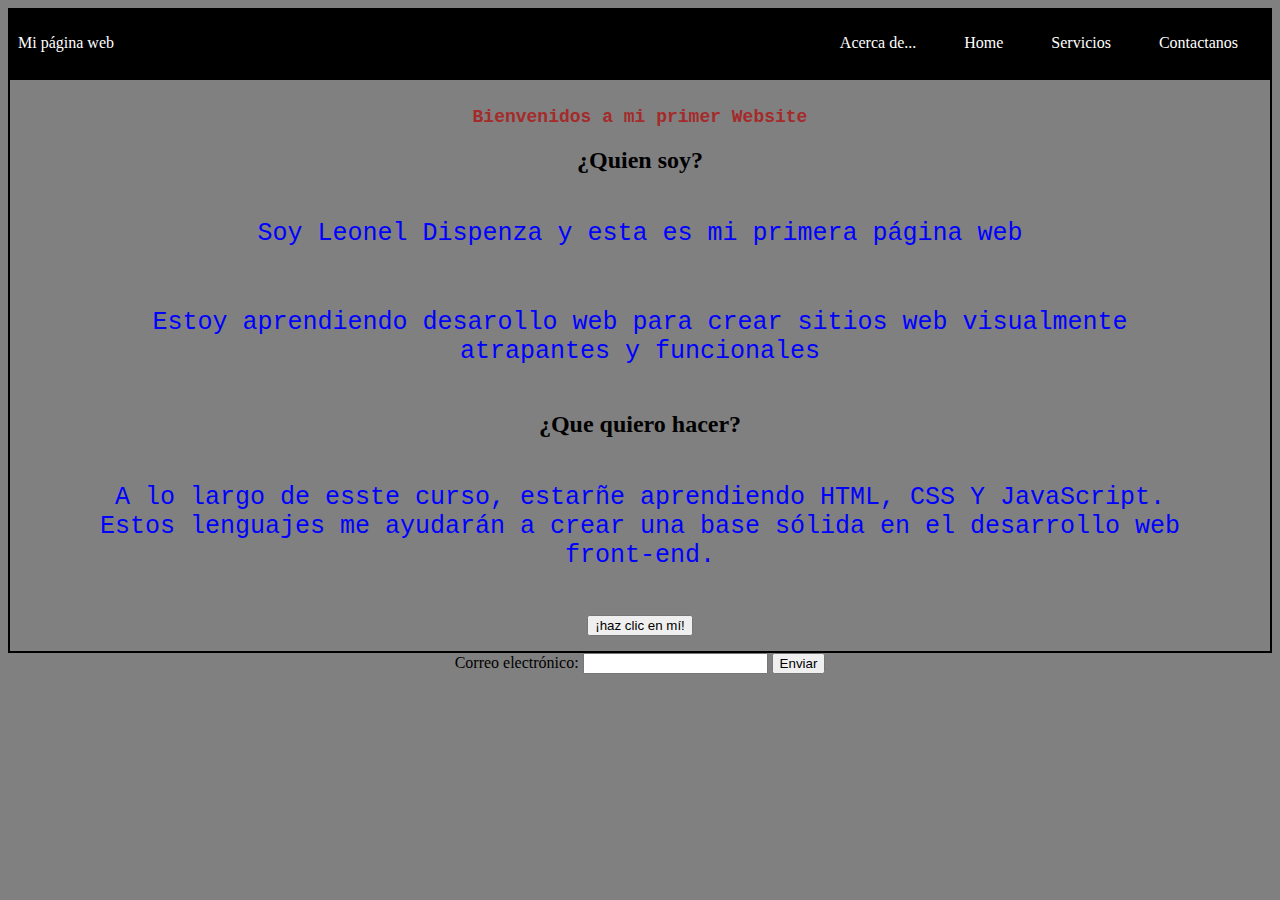
<file: index.html>
<!DOCTYPE html>
<html>
 <head>
    <title>Mi primer website </title>
    <link rel="stylesheet" type="text/css" href="styles.css">
    <meta name="viewport" content="width=device-width, initial-sacle=1">
  </head>
 <title>Mi primer website </title>
 
<body>
  <header class="container-nav">
    <nav class="navbar" role="navigation">
      <a href="index.html" class="brand">Mi página web</a>
      <ul class="nav-links">
        <li><a href="acercade.html">Acerca de...</a></li>
        <li><a href="index.html">Home</a></li>
        <li><a href="servicios.html">Servicios</a></li>
        <li><a href="contactanos.html">Contactanos</a></li>
      </ul>
    </nav>
    <button class="button-menu-toggle">Menu</button>
  </header>

  <header class="container">
           <h1>Bienvenidos a mi primer Website</h1>
    <footer>
        <main>
        
           <h2>¿Quien soy?</h2>
           <p>Soy Leonel Dispenza y esta es mi primera página web</p>
           <p>Estoy aprendiendo desarollo web para crear sitios web visualmente atrapantes y funcionales</p>
        
        </main>
         
        <footer>
            <h2>¿Que quiero hacer?</h2>
            <p>A lo largo de esste curso, estarñe aprendiendo HTML, CSS Y JavaScript. Estos lenguajes me ayudarán a crear una base sólida en el desarrollo web front-end.</p>
        </footer>
        <button onclick="showAlert()" aria-label="¡haz clic en mí!">¡haz clic en mí!</button>
      </footer>
        </header>

  <form id="myForm">
    <label for="email">Correo electrónico:</label>
    <input type="email" id="email" name="email" required>
    <button type="submit">Enviar</button>
  </form>
  
  
  
  <script src="script.js"></script>
</body>
</html>
</file>
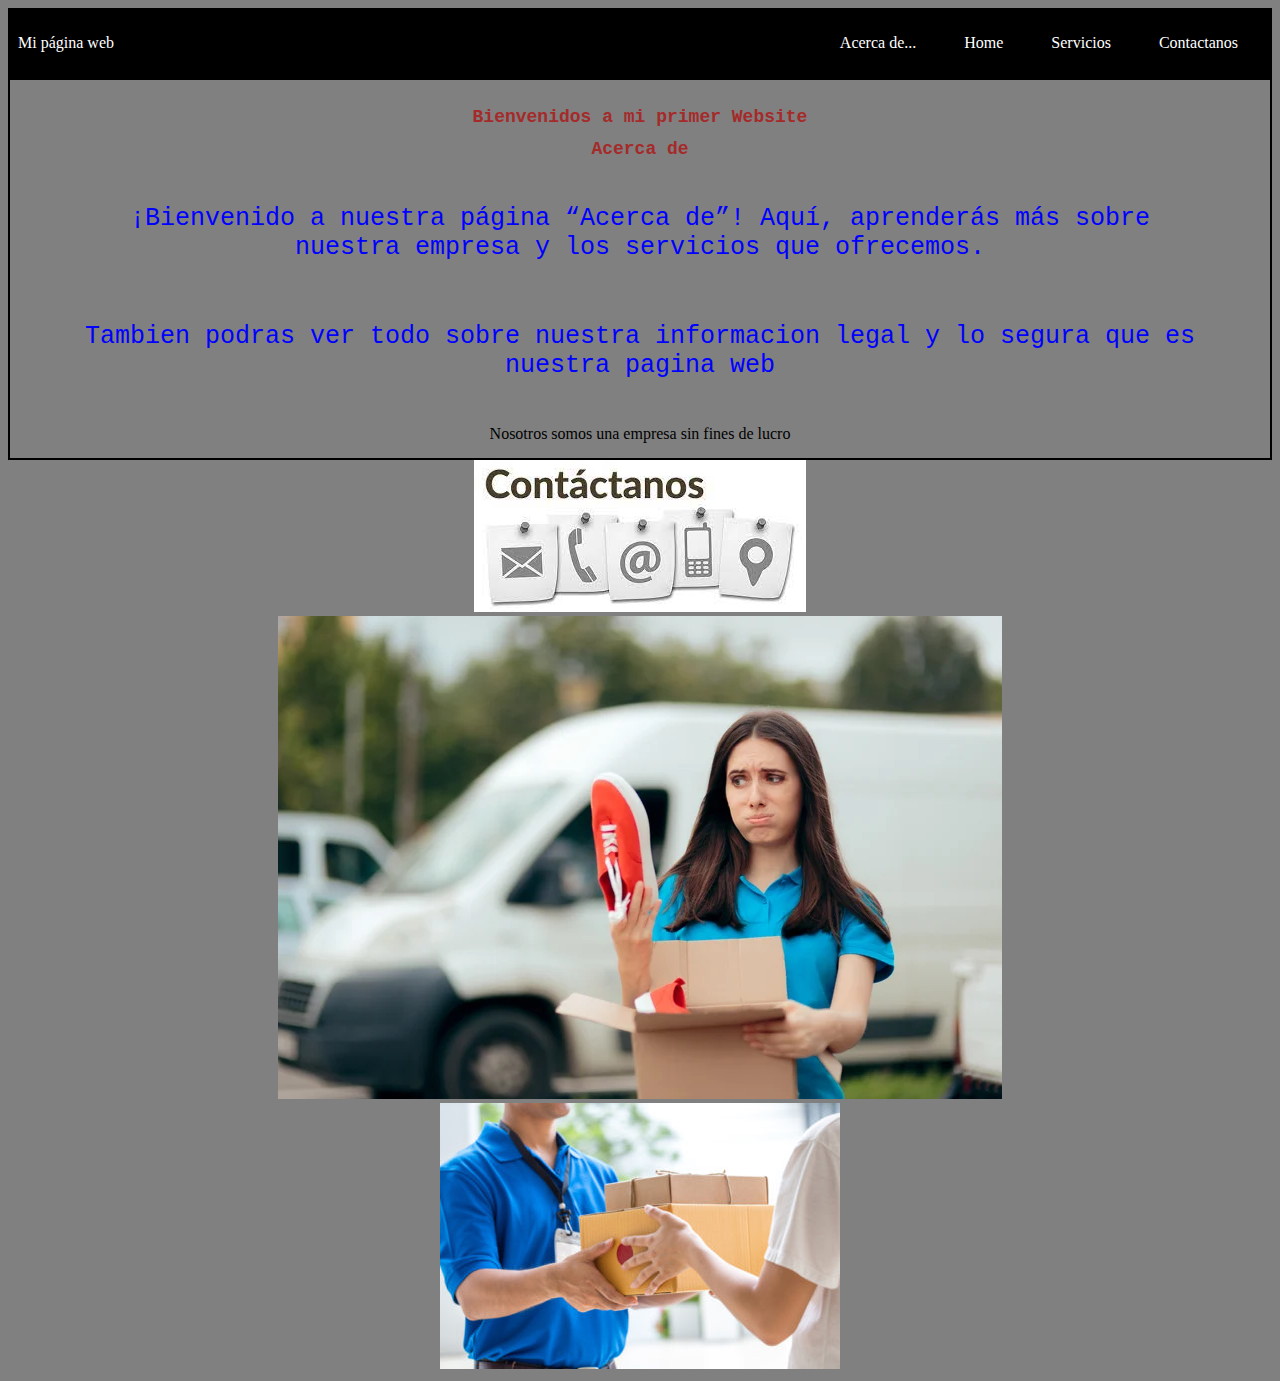
<file: acercade.html>
<!DOCTYPE html>
<html>
 <head>
    <title>Mi primer website </title>
    <link rel="stylesheet" type="text/css" href="styles.css">
    <meta name="viewport" content="width=device-width, initial-sacle=1">
  </head>
 <title>Mi primer website </title>
 
<body>
  <header class="container-nav">
    <nav class="navbar" role="navigation">
      <a href="index.html" class="brand">Mi página web</a>
      <ul class="nav-links">
        <li><a href="acercade.html">Acerca de...</a></li>
        <li><a href="index.html">Home</a></li>
        <li><a href="servicios.html">Servicios</a></li>
        <li><a href="contactanos.html">Contactanos</a></li>
      </ul>
    </nav>
    <button class="button-menu-toggle">Menu</button>
  </header>

  <header class="container">
           <h1>Bienvenidos a mi primer Website</h1>
    <footer>
        <main>
          <h1>Acerca de</h1>
          <p>¡Bienvenido a nuestra página “Acerca de”! Aquí, aprenderás más sobre nuestra empresa y los servicios que ofrecemos.</p>
          <p>Tambien podras ver todo sobre nuestra informacion legal y lo segura que es nuestra pagina web</p>  
          <div class="greeting">Nosotros somos una empresa sin fines de lucro</div>
        </main>
    </footer>
  </header>
<div class="abuelo">
    <img src="imagen contactanos.jpg" alt="Hablanos mediante nuestras redes sociales"/>
</div>
<div class="padre">
    <img src="imagen insatifecho.webp" alt="¿Qué pasa si no te gusta tu producto?"/>
</div>
<div class="hijo">
    <img src="imagen servicios.jpeg" alt="Nuestro servicio de envios es de los mejores del país"/>
</div>
</div>

  <script src="script.js"></script>
</body>
</html>
</file>
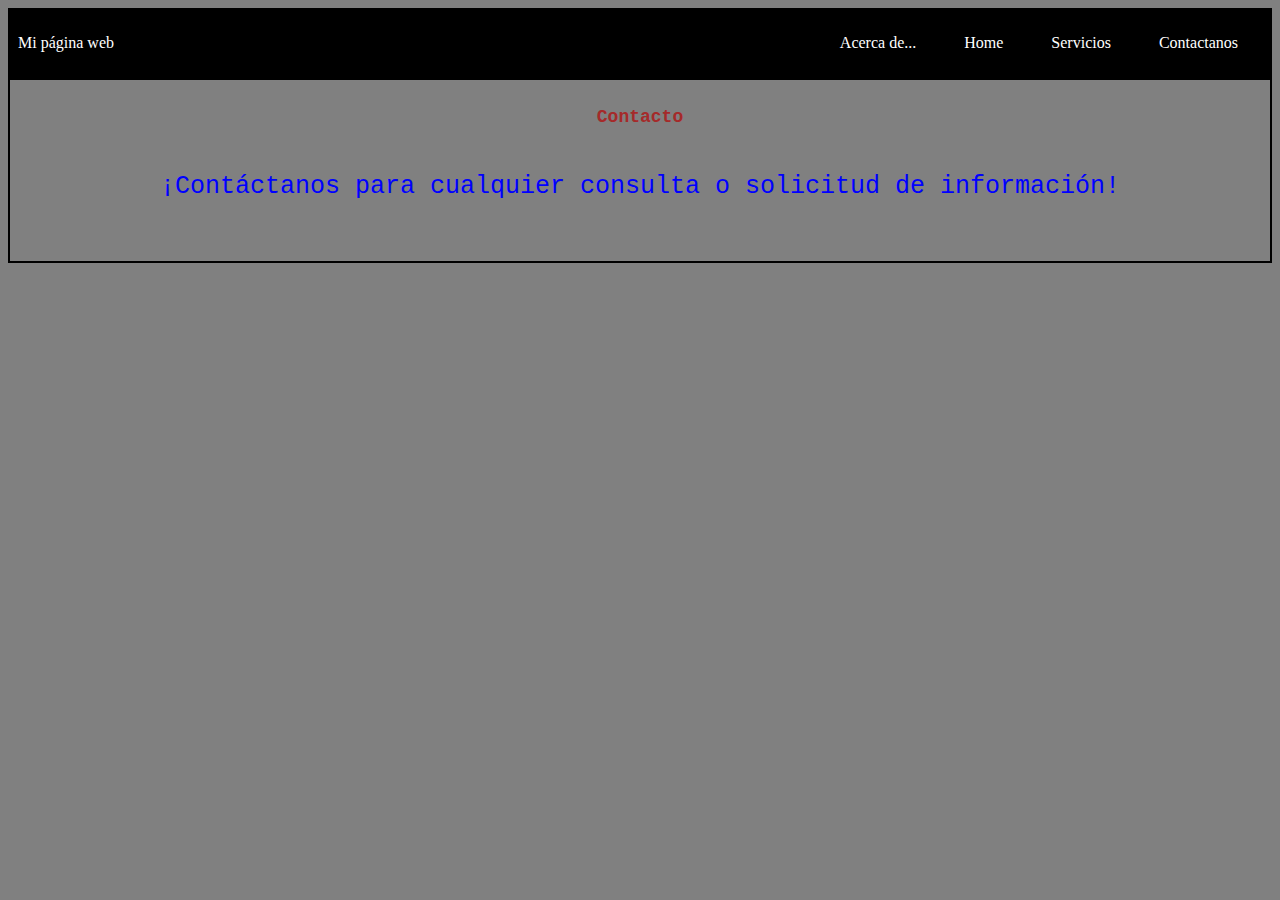
<file: contactanos.html>
<!DOCTYPE html>
<html>
 <head>
    <title>Mi primer website </title>
    <link rel="stylesheet" type="text/css" href="styles.css">
    <meta name="viewport" content="width=device-width, initial-sacle=1">
  </head>
 <title>Mi primer website </title>
 
<body>
  <div class="container-nav">
    <nav class="navbar" role="navigation">
      <a href="index.html" class="brand">Mi página web</a>
      <ul class="nav-links">
        <li><a href="acercade.html">Acerca de...</a></li>
        <li><a href="index.html">Home</a></li>
        <li><a href="servicios.html">Servicios</a></li>
        <li><a href="contactanos.html">Contactanos</a></li>
      </ul>
    </nav>
    <button class="button-menu-toggle">Menu</button>
  </div>

  <div class="container">
    <h1>Contacto</h1>
    <p>¡Contáctanos para cualquier consulta o solicitud de información!</p>
    <form>
      <!-- Agrega aquí los campos del formulario -->
    </form>    
  </div>
  
  <script src="script.js"></script>
</body>
</html>
</file>
<file: styles.css>
body {
    background-color: grey;
    text-align: center
    ;
    }
    h1 {
        font-family: 'Courier New', Courier, monospace;
        font-size: large;
        text-align: center;
        color:brown
       }
    p {
        font-family: 'Courier New', Courier, monospace;
        font-size: 25px;
        padding: 15px;
        margin: 30px;
        color: blue;
    }
    
    .container {
        max-width: 2000px;
        margin: auto;
        border: 2px solid black;
        padding: 15px;
    }
    .row {
        display: flex;
        flex-wrap: wrap;
        margin: 10px;
    }
    .column {
        flex: 1;
        padding: 25px;
    }
    @media (max-width: 1000px) {
        .column {
            flex: 100%;
        }
    }

    .container-nav {
        display: flex;
        padding: 10px;
        height: 50px;
        background-color: black;
      } 
      .navbar {
        display: flex;
        justify-content: space-between;
        width: 100%;
      } 
      .brand {
        display: flex;
        align-items: center;
      } 
      li>a {
        padding: 8px 24px;
      }
      li {
        list-style-type: none;
      } 
      a {
        color: white;
        text-decoration:none;
      }
      .nav-links {
        display: flex;
        align-items: center;
      }
      .button-menu-toggle {
        display: none;
      }

      @media (max-width: 768px) {
        .column {
          flex: 100%;
        }
        .nav-links {
          display: none;
        }
        .button-menu-toggle {
          display: block;
          background-color: white;
          border:none;
          border-radius: 50px;
          padding: 0 24px;
          font-family: monospace;
          font-weight: bold;
          font-size: 20px;
        }
        .nav-links.nav-links-responsive {
          position: absolute;
          display: flex;
          background-color: rgba(20,20,20,0.95);
          width: 100%;
          height: 100%;
          top: 70px;
          left: 0;
          flex-direction: column;
          padding-top: 200px;
          align-items: center;
          gap:70px;
          font-size: 40px;
      
        }
      }
</file>
